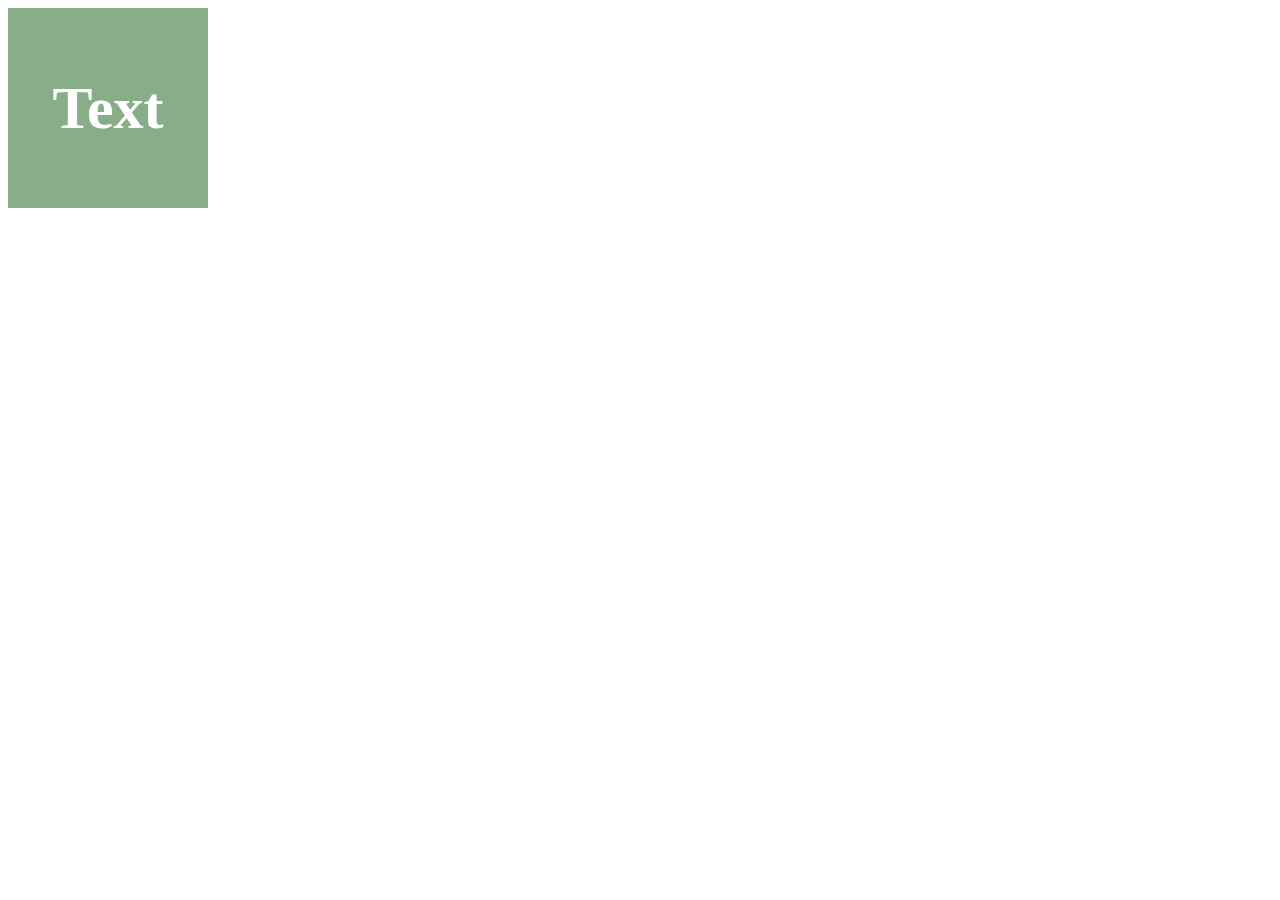
<file: exo1/index.html>
<!DOCTYPE html>
<html lang="en">
<head>
    <meta charset="UTF-8">
    <meta name="viewport" content="width=device-width, initial-scale=1.0">
    <title>Carré Interactif</title>
    <link rel="stylesheet" href="style.css">
</head>
<body>
    <div class="carre">
        <h2>Text</h2>
    </div>
    <script src="script.js"></script>
</body>
</html>
</file>
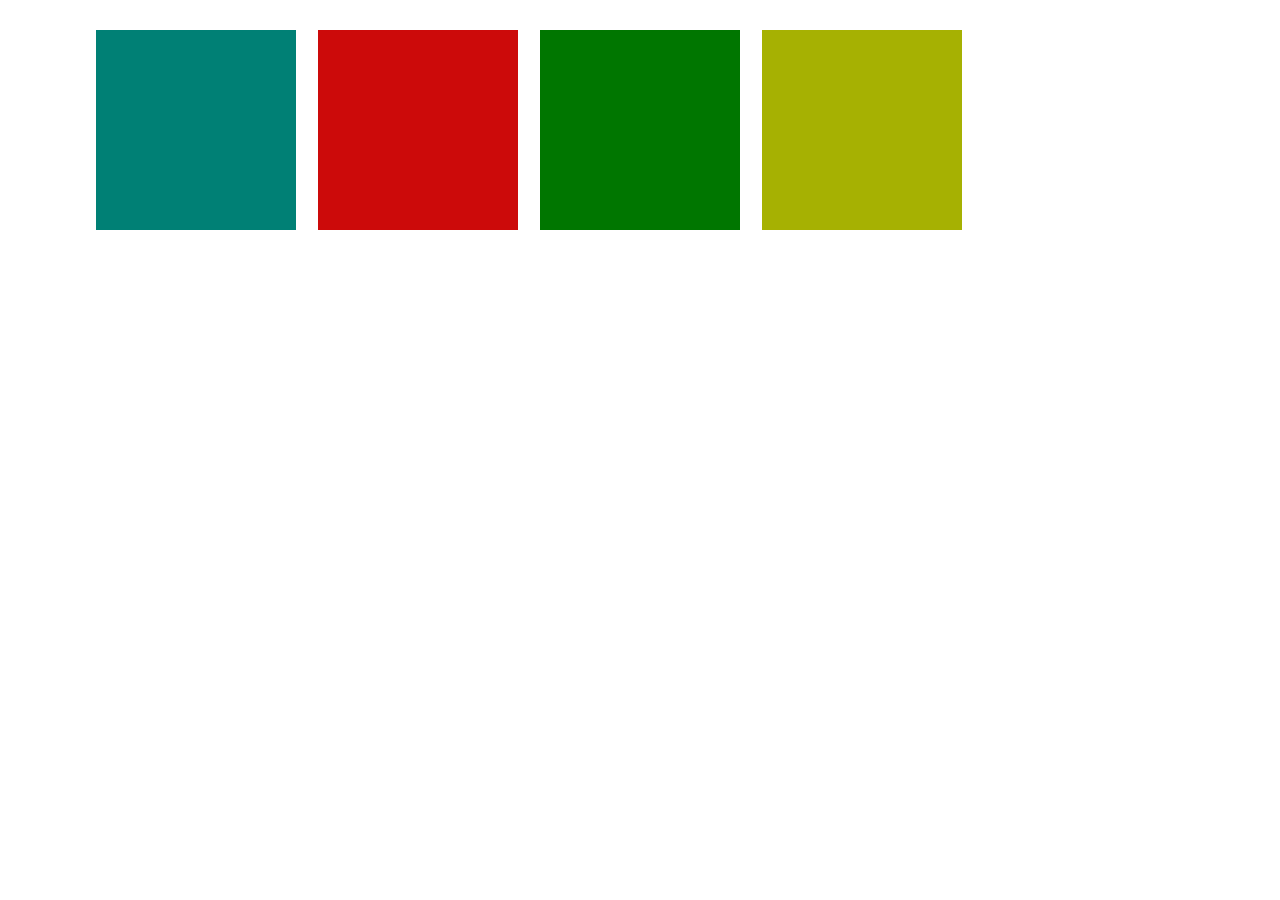
<file: exo2/index.html>
<!DOCTYPE html>
<html lang="en">
<head>
    <meta charset="UTF-8">
    <meta name="viewport" content="width=device-width, initial-scale=1.0">
    <title>Carré Interactif</title>
    <link rel="stylesheet" href="style.css">
</head>
<body>
    <div class="carres">
        <div class="carre1">
        </div>
        <div class="carre2">
        </div>
        <div class="carre3">
        </div>
        <div class="carre4">
        </div>
        <div class="carreInfo"></div>
    </div>
</div>
    <script src="script.js"></script>
</body>
</html>
</file>
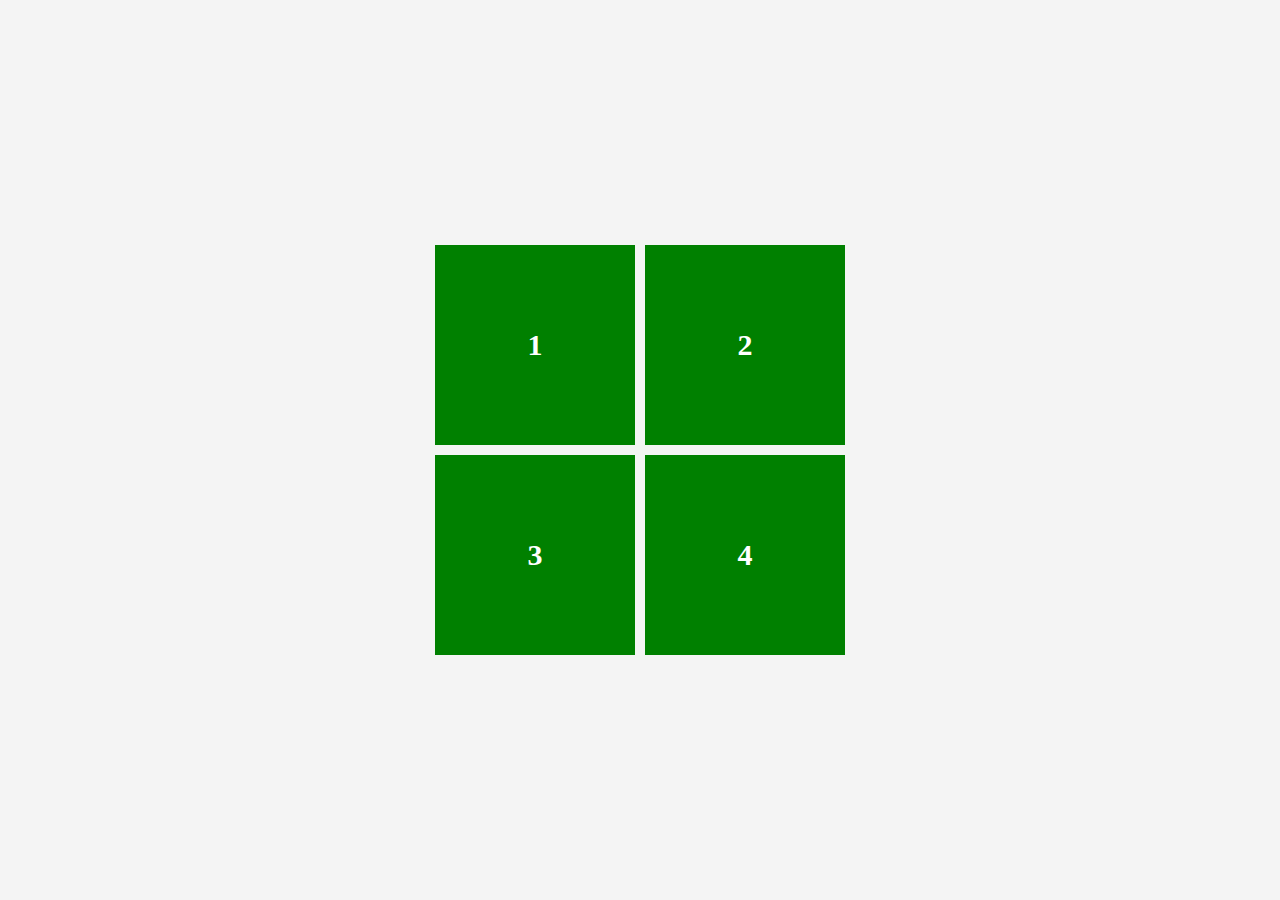
<file: exo3/index.html>
<!DOCTYPE html>
<html lang="en">
<head>
    <meta charset="UTF-8">
    <meta name="viewport" content="width=device-width, initial-scale=1.0">
    <title>Animation Carrés</title>
    <link rel="stylesheet" href="style.css">
</head>
<body>
    <div class="carres">
        <div class="carre" id="carre1">1</div>
        <div class="carre" id="carre2">2</div>
        <div class="carre" id="carre3">3</div>
        <div class="carre" id="carre4">4</div>
    </div>
    <script src="script.js"></script>
</body>
</html>
</file>
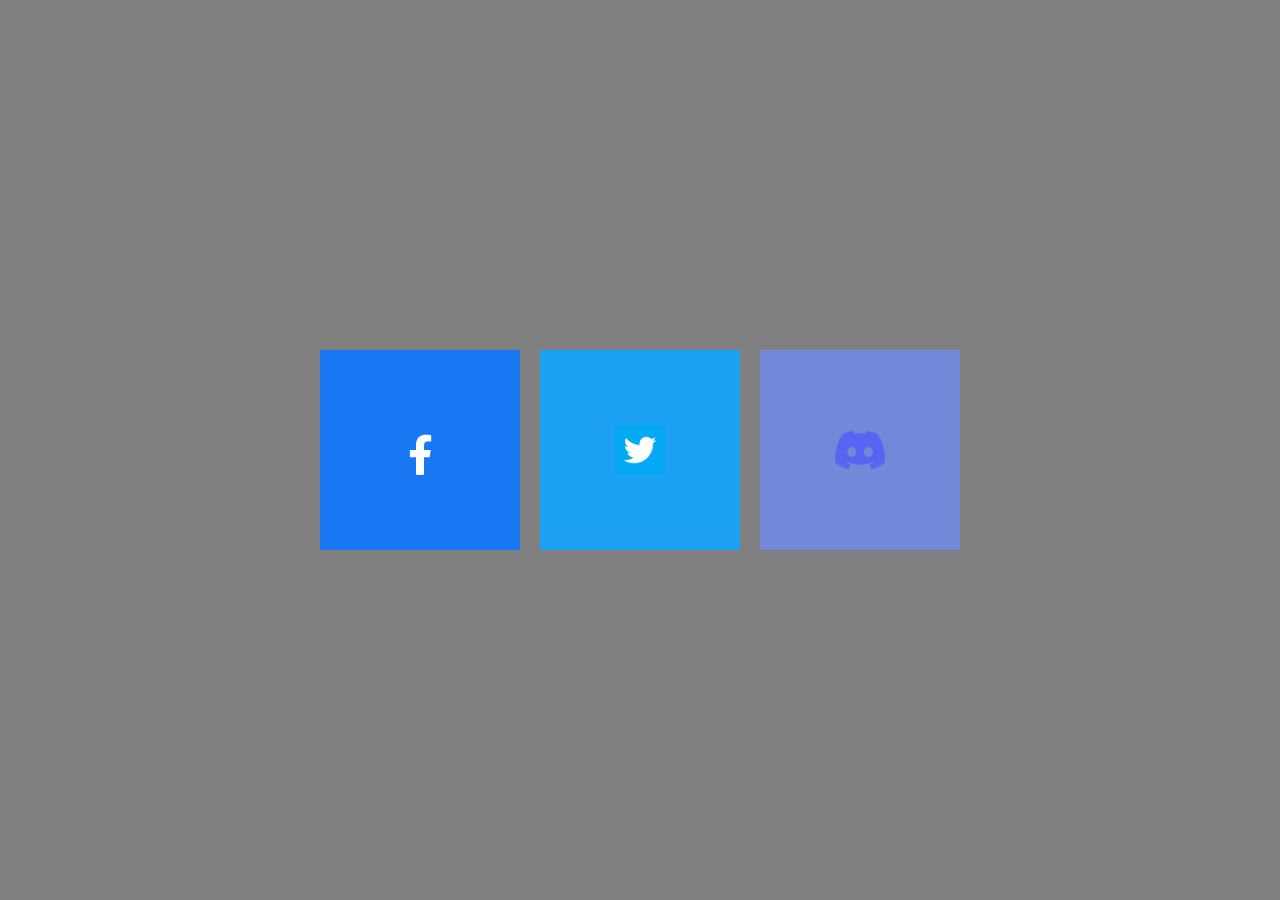
<file: exo4/index.html>
<!DOCTYPE html>
<html lang="en">
<head>
    <meta charset="UTF-8">
    <meta name="viewport" content="width=device-width, initial-scale=1.0">
    <title>Changer Couleur du Background</title>
    <link rel="stylesheet" href="style.css">
</head>
<body>
    <div class="container">
        <!--En HTML, le terme data-network est une utilisation possible de l'attribut data-, qui est un attribut personnalisé pour stocker des données dans les éléments HTML.-->
        <div id="facebook" class="carre" style="background-color: #1877f2;" data-network="Facebook">
            <img src="img/facebook.png" alt="Facebook" class="logo">
        </div   >
        <div id="twitter" class="carre" style="background-color: #1da1f2;" data-network="Twitter">
            <img src="img/twitter.png" alt="Twitter" class="logo">
        </div>
        <div id="discord" class="carre" style="background-color: #7289da;" data-network="Discord">
            <img src="img/discord.png" alt="Discord" class="logo">
        </div>
    </div>

    <script src="script.js"></script>
</body>
</html>
</file>
<file: exo1/style.css>
.carre {
    width: 200px;
    height: 200px;
    background-color: rgb(136,174,136);
    color: rgb(255, 255, 255);
    font-family: "Time New Roman";
    font-size: 40px;
    display: flex;
    align-items: center;
    justify-content: center;
 

    cursor: pointer; /* Indique que l'élément est cliquable */
}
</file>
<file: exo2/style.css>
.carre1 {
    width: 200px;
    height: 200px;
    background-color: rgb(0, 128, 117);
    color: rgb(255, 255, 255);
    font-family: "Time New Roman";
    font-size: 40px;
    display: flex;
    align-items: center;
    justify-content: center;
    cursor: pointer; /* Indique que l'élément est cliquable */
    margin: 6px;
}

.carre2 {
    width: 200px;
    height: 200px;
    background-color: rgb(204,10,10);
    color: rgb(255, 255, 255);
    font-family: "Time New Roman";
    font-size: 40px;
    display: flex;
    align-items: center;
    justify-content: center;
    cursor: pointer; /* Indique que l'élément est cliquable */
    margin: 6px;
}

.carre3 {
    width: 200px;
    height: 200px;
    background-color: rgb(0, 118, 0);
    color: rgb(255, 255, 255);
    font-family: "Time New Roman";
    font-size: 40px;
    display: flex;
    align-items: center;
    justify-content: center;
    cursor: pointer; /* Indique que l'élément est cliquable */
    margin: 6px;
}

.carre4 {
    width: 200px;
    height: 200px;
    background-color: rgb(166, 177, 2);
    color: rgb(255, 255, 255);
    font-family: "Time New Roman";
    font-size: 40px;
    display: flex;
    align-items: center;
    justify-content: center;
    cursor: pointer; /* Indique que l'élément est cliquable */
    margin: 6px;
}

.carreInfo {
    width: 200px;
    height: 200px;
    background-color: rgb(255, 255, 255);
    color: rgb(255, 255, 255);
    font-family: "Time New Roman";
    font-size: 20px;
    display: flex;
    align-items: center;
    justify-content: center;
    cursor: pointer; /* Indique que l'élément est cliquable */
    margin: 6px;
    flex-wrap: wrap;

}

.carres{
    display: flex;
    flex-wrap: wrap;
    gap: 10px;
    padding: 1em;
    justify-content: center;

}
</file>
<file: exo3/style.css>
body {
    display: flex;
    justify-content: center;
    align-items: center;
    height: 100vh;
    margin: 0;
    background-color: #f4f4f4;
}

.carres {
    display: flex;
    display: grid;
    grid-template-columns: repeat(2,200px);
    gap: 10px;
}

.carre {
    width: 200px;
    height: 200px;
    background-color: green;
    color: white;
    display: flex;
    justify-content: center;
    align-items: center;
    font-size: 30px;
    font-weight: bold;
    cursor: pointer;
    transition: all 0.5s ease;
}

/* Style lorsque le carré est cliqué */
.carre.active {
    transform: rotate(360deg);  /* Rotation du carré */
    background-color: red;     /* Changer la couleur de fond */
    width: 180px;              /* Réduire la taille */
    height: 180px;             /* Réduire la taille */
}
</file>
<file: exo4/style.css>
/* Style global pour la page */
body {
    background-color: gray; /* Couleur de fond initiale de la page */
    display: flex; /* Permet de centrer les éléments avec Flexbox */
    justify-content: center; /* Centrer horizontalement les enfants */
    align-items: center; /* Centrer verticalement les enfants */
    height: 100vh; /* Hauteur de la page = hauteur de la fenêtre */
    margin: 0; /* Supprime les marges par défaut */
    font-family: Arial, sans-serif; /* Police utilisée pour le texte */
    flex-direction: column; /* Les enfants s'alignent verticalement */
    text-align: center; /* Centrer le texte */
}

/* Style du conteneur des carrés */
.container {
    display: flex; /* Les carrés sont alignés horizontalement */
    gap: 20px; /* Espacement entre les carrés */
}

/* Style des carrés avant interaction */
.carre {
    width: 200px; /* Largeur des carrés */
    height: 200px; /* Hauteur des carrés */
    display: flex; /* Centrer le contenu à l'intérieur des carrés */
    justify-content: center; /* Centrer horizontalement */
    align-items: center; /* Centrer verticalement */
    cursor: pointer; /* Le pointeur change en main au survol */
    border-radius: 0%; /* Bordures carrées au départ */
    transition: all 0.3s ease; /* Animation fluide pour toutes les propriétés */
}

/* Style des images à l'intérieur des carrés */
.carre img {
    width: 50px; /* Largeur de l'image */
    height: 50px; /* Hauteur de l'image */
}

/* Style des carrés lorsqu'ils deviennent actifs après un clic */
.carre.active {
  
    border-radius: 10%; /* Les coins du carré deviennent arrondis */
    box-shadow: 0 0 10px rgba(0, 0, 0, 0.2); /* Ajout d'une ombre douce */
}
</file>
